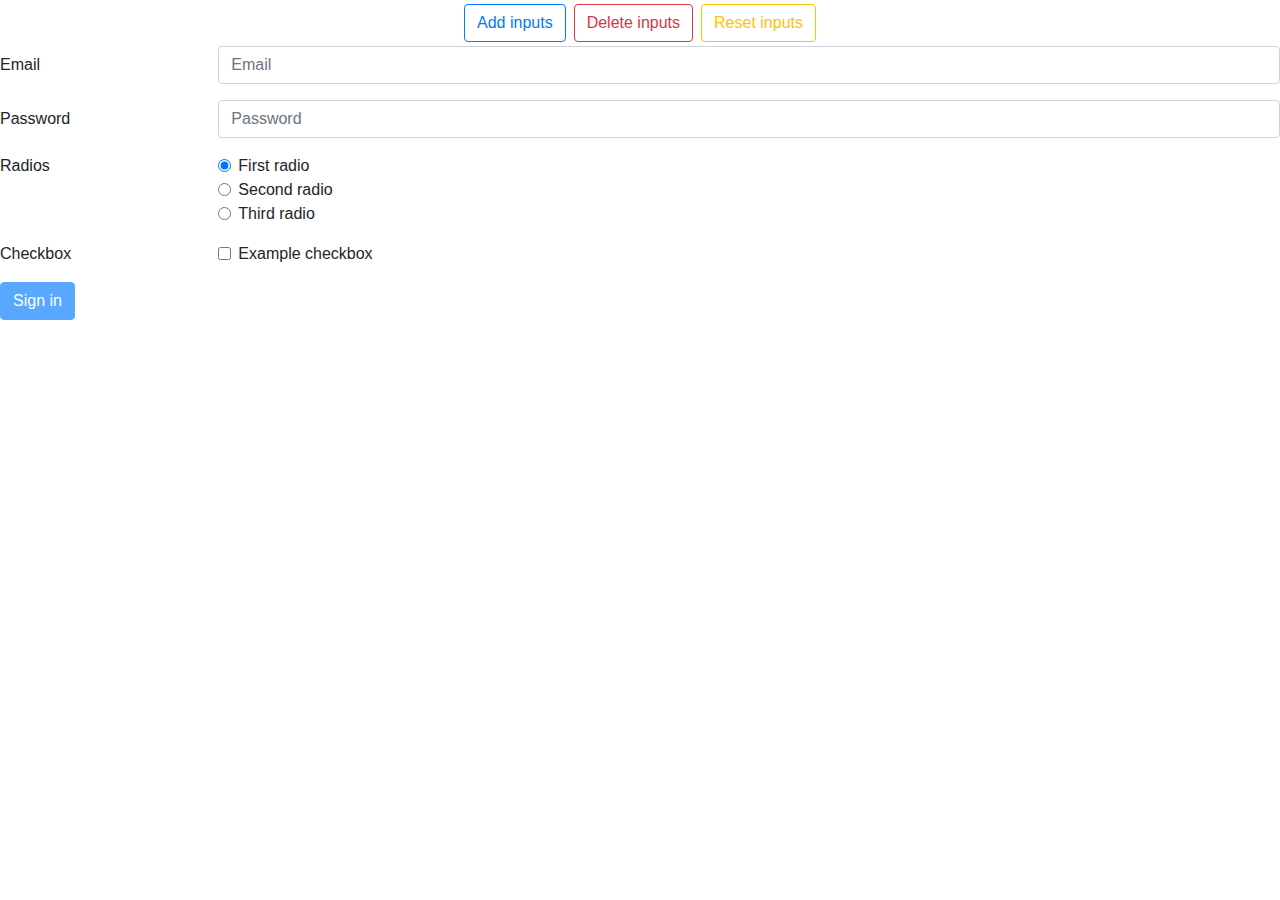
<file: Third_Project/index.html>
<!DOCTYPE html>
<html lang="en">

<head>
  <meta charset="UTF-8">
  <meta name="viewport" content="width=device-width, initial-scale=1.0">
  <meta http-equiv="X-UA-Compatible" content="ie=edge">
  <link rel="stylesheet" href="css/main.css">
  <link rel="stylesheet" href="css/libs.min.css">
  <title>Page slider</title>
</head>

<body>
  <div class="wrapper">
    <div class="wrap">
      <main>
        <div class="buttons d-flex justify-content-center mt-1">
          <button type="button" id="additionButton" class="btn btn-outline-primary mx-1">Add inputs</button>
          <button type="button" id="deleteButton" class="btn btn-outline-danger mx-1">Delete inputs</button>
          <button type="button" id="resetButton" class="btn btn-outline-warning mx-1">Reset inputs</button>
        </div>
        <form class="my-1">
          <div class="form-group row">
            <label for="inputEmail" class="col-2 col-form-label">Email</label>
            <div class="col-10">
              <input type="email" class="form-control" id="inputEmail" placeholder="Email">
            </div>
          </div>
          <div class="form-group row">
            <label for="inputPassword" class="col-2 col-form-label">Password</label>
            <div class="col-10">
              <input type="password" class="form-control" id="inputPassword" placeholder="Password">
            </div>
          </div>
          <fieldset class="form-group">
            <div class="row">
              <legend class="col-form-label col-2 pt-0">Radios</legend>
              <div class="col-10">
                <div class="form-check">
                  <input class="form-check-input" type="radio" name="gridRadios" id="gridRadio1" value="option1" checked>
                  <label class="form-check-label">
                    First radio
                  </label>
                </div>
                <div class="form-check">
                  <input class="form-check-input" type="radio" name="gridRadios" id="gridRadio2" value="option2">
                  <label class="form-check-label">
                    Second radio
                  </label>
                </div>
                <div class="form-check">
                  <input class="form-check-input" type="radio" name="gridRadios" id="gridRadio3" value="option3">
                  <label class="form-check-label">
                    Third radio
                  </label>
                </div>
              </div>
            </div>
          </fieldset>
          <div class="form-group row">
            <div class="col-2">Checkbox</div>
            <div class="col-10">
              <div class="form-check">
                <input class="form-check-input" type="checkbox" id="gridCheck1">
                <label class="form-check-label">
                  Example checkbox
                </label>
              </div>
            </div>
          </div>
          <div class="form-group row">
            <div class="col">
              <button type="submit" class="btn btn-primary" disabled>Sign in</button>
            </div>
          </div>
        </form>
      </main>
    </div>
    <footer></footer>
  </div>

  <script src="js/libs.min.js"></script>
  <script src="js/common.js"></script>
</body>

</html>
</file>
<file: Third_Project/css/main.css>
* {
  -webkit-box-sizing: border-box;
          box-sizing: border-box;
  margin: 0;
  padding: 0; }

.wrapper {
  display: -webkit-box;
  display: -webkit-flex;
  display: -ms-flexbox;
  display: flex;
  -webkit-box-orient: vertical;
  -webkit-box-direction: normal;
  -webkit-flex-direction: column;
      -ms-flex-direction: column;
          flex-direction: column;
  min-height: 100vh; }
  .wrapper .wrap {
    -webkit-box-flex: 1;
    -webkit-flex: 1 0 auto;
        -ms-flex: 1 0 auto;
            flex: 1 0 auto; }
  .wrapper footer {
    -webkit-box-flex: 0;
    -webkit-flex: 0 0 auto;
        -ms-flex: 0 0 auto;
            flex: 0 0 auto; }

main .buttons .btn:focus {
  -webkit-box-shadow: none !important;
          box-shadow: none !important; }

main form input:focus, main form textarea:focus {
  -webkit-box-shadow: none !important;
          box-shadow: none !important; }
</file>
